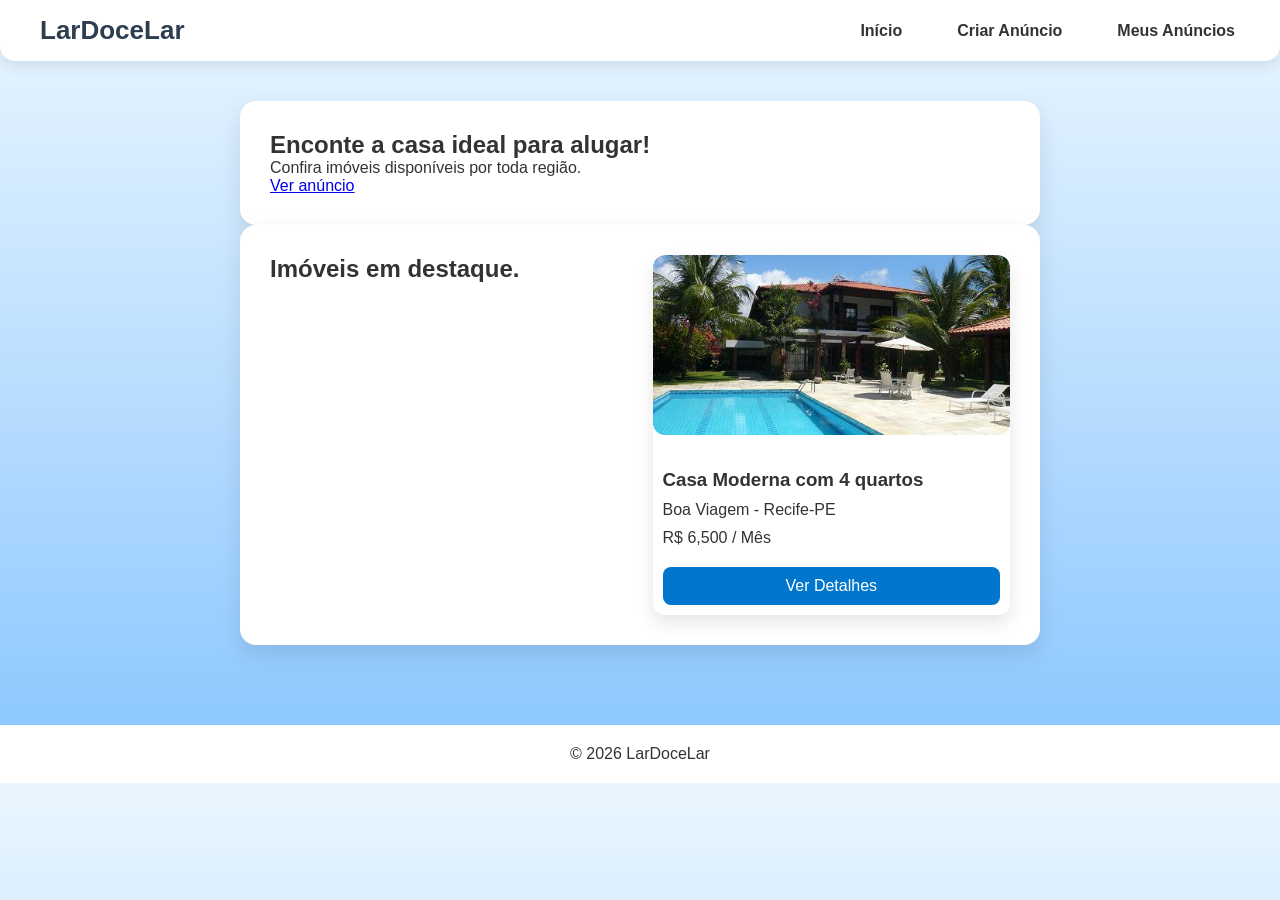
<file: index.html>
<!DOCTYPE html>
<html lang="pt-BR">
<head>
    <meta charset="UTF-8">
    <meta name="viewport" content="width=device-width, initial-scale=1.0">
    <title>Página Inicial</title>
<link rel="stylesheet" href="style.css">
</head>
<body>
    <header class="topo">
        <div class="logo">
            <h1>LarDoceLar</h1>
        </div>

        <nav class="menu">
            <a href="index.html">Início</a>
            <a href="criar-anuncio.html">Criar Anúncio</a>
            <a href="meus-anuncios.html">Meus Anúncios</a>
        </nav>
    </header>
    <main>
        <section>
            <h2>Enconte a casa ideal para alugar!</h2>
            <p>Confira imóveis disponíveis por toda região.</p>
            <a href="anuncio.html">Ver anúncio</a>
        </section> 

        <section>
            <h2>Imóveis em destaque.</h2>
            
            <article>
                <img src="casa_boaviagem.jpg" alt="Casa Moderna pronta para aluguel">
                <h3>Casa Moderna com 4 quartos</h3>
                <p>Boa Viagem - Recife-PE</p>
                <p>R$ 6,500 / Mês</p>
                <a href="anuncio.html">Ver Detalhes</a>
            </article>
            
            
        </section>
    </main>
    <footer>
        <p>© 2026 LarDoceLar</p>
    </footer>
</body>
</html>
</file>
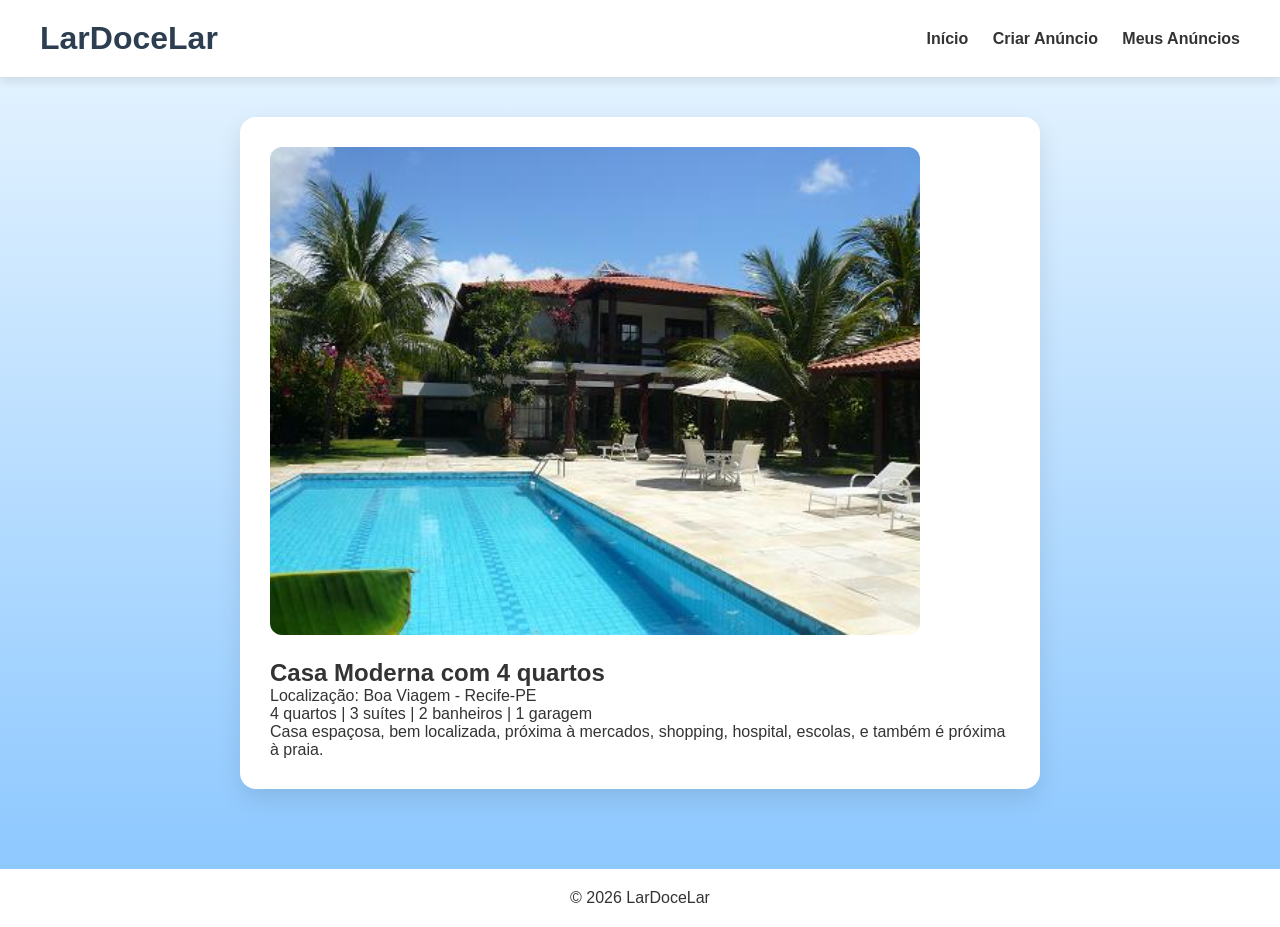
<file: anuncio.html>
<!DOCTYPE html>
<html lang="pt-BR">
<head>
    <meta charset="UTF-8">
    <meta name="viewport" content="width=device-width, initial-scale=1.0">
    <title>Anúncio</title>
    <link rel="stylesheet" href="style.css">

</head>
<body>
    <header>
        <h1>LarDoceLar</h1>

        <nav>
            <a href="index.html">Início</a>
            <a href="criar-anuncio.html">Criar Anúncio</a>
            <a href="meus-anuncios.html">Meus Anúncios</a>
        </nav>
    </header>

    <main>
        <section>
            <img src="casa_boaviagem.jpg">

            <h2>Casa Moderna com 4 quartos</h2>
            <p>Localização: Boa Viagem - Recife-PE</p>
            <p>4 quartos | 3 suítes | 2 banheiros | 1 garagem </p>
            <p>
                Casa espaçosa, bem localizada, próxima à mercados, shopping, hospital, escolas, e também é próxima à praia.
            </p>

        </section>
    </main>

    <footer>
        <p>© 2026 LarDoceLar</p>
    </footer>
    
</body>
</html>
</file>
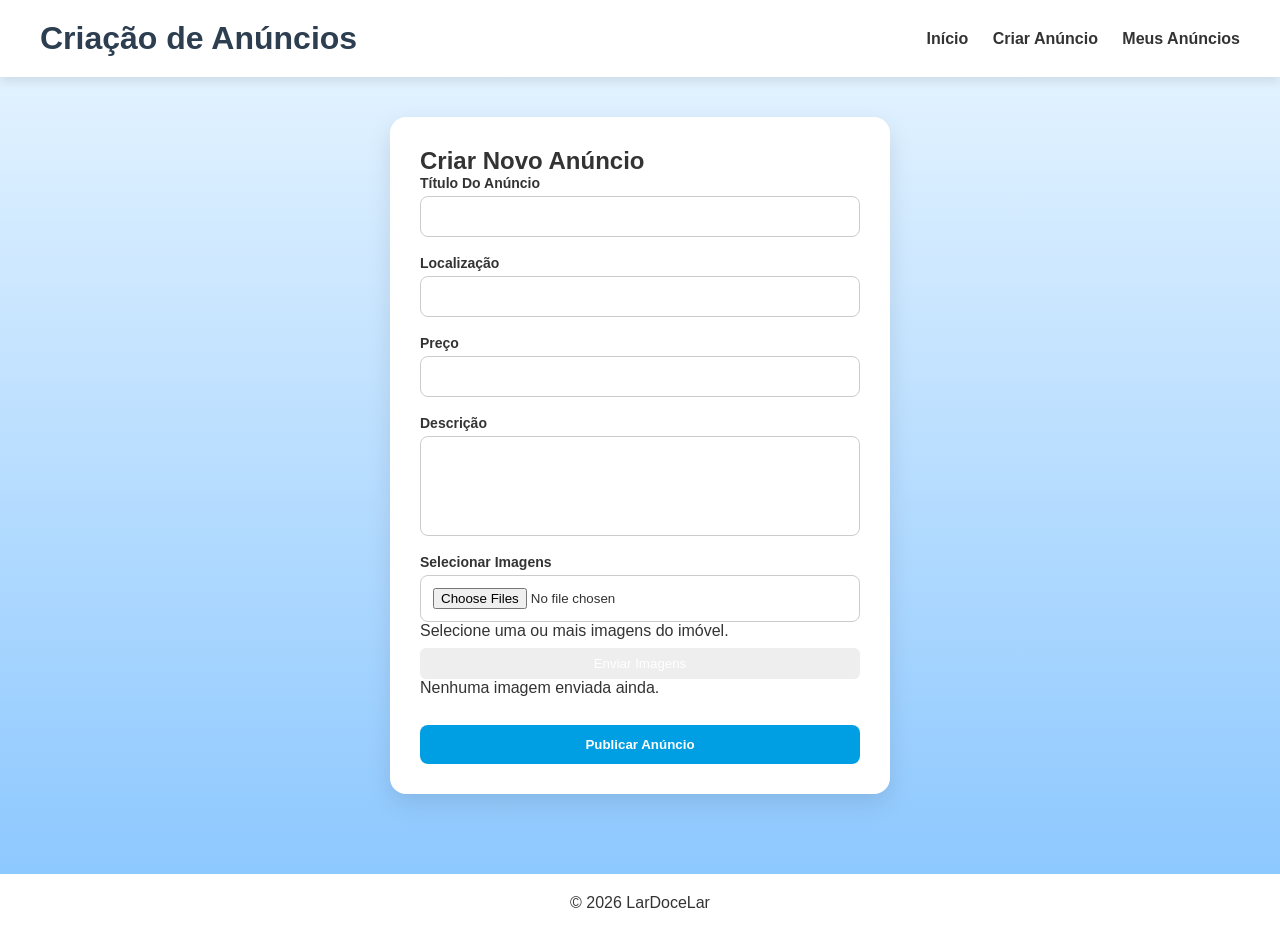
<file: criar-anuncio.html>
<!DOCTYPE html>
<html lang="pt-BR">
<head>
    <meta charset="UTF-8">
    <meta name="viewport" content="width=device-width, initial-scale=1.0">
    <title>Criar Anúncio</title>
    <link rel="stylesheet" href="style.css">
</head>
<body>
    <header>
        <h1>Criação de Anúncios</h1>
        <nav>
            <a href="index.html">Início</a>
            <a href="criar-anuncio.html">Criar Anúncio</a>
            <a href="meus-anuncios.html">Meus Anúncios</a>
        </nav>
    </header>

    <main>                
        <section class="secao-formulario">
            <h2>Criar Novo Anúncio</h2>
            
            <form enctype="multipart/form-data" class="form-anuncio">
                
                <div class="titulo"> 
                    <label for="titulo"> Título Do Anúncio</label>
                    <input type="text" id="titulo" name="titulo" required>
                </div>
                
                <div class="localizacao"> 
                    <label for="localizacao">Localização</label>
                    <input type="text" id="localizacao" name="localizacao" required>
                </div>
                
                <div class="preco"> 
                    <label for="preco">Preço</label>
                    <input type="text" id="preco" name="preco" required>
                </div>
                
                <div class="descricao">
                    <label for="descricao">Descrição</label>
                    <textarea id="descricao" name="descricao" required></textarea>
                </div>
                
                <div class="imagem">
                    <label for="img"> Selecionar Imagens</label>
                    <input type="file" id="img" name="imagens" accept="image/*" multiple>
                    <p>Selecione uma ou mais imagens do imóvel.</p>
                    <button type="button">Enviar Imagens</button>
                    <p id="msg-upload">
                        Nenhuma imagem enviada ainda.
                    </p>
                </div>
                

                <button type="submit">Publicar Anúncio</button>
                
            </form>
        </section>
        
    </main>
    <footer>
        <p>© 2026 LarDoceLar</p>
    </footer>
    </body>
    </html>
</file>
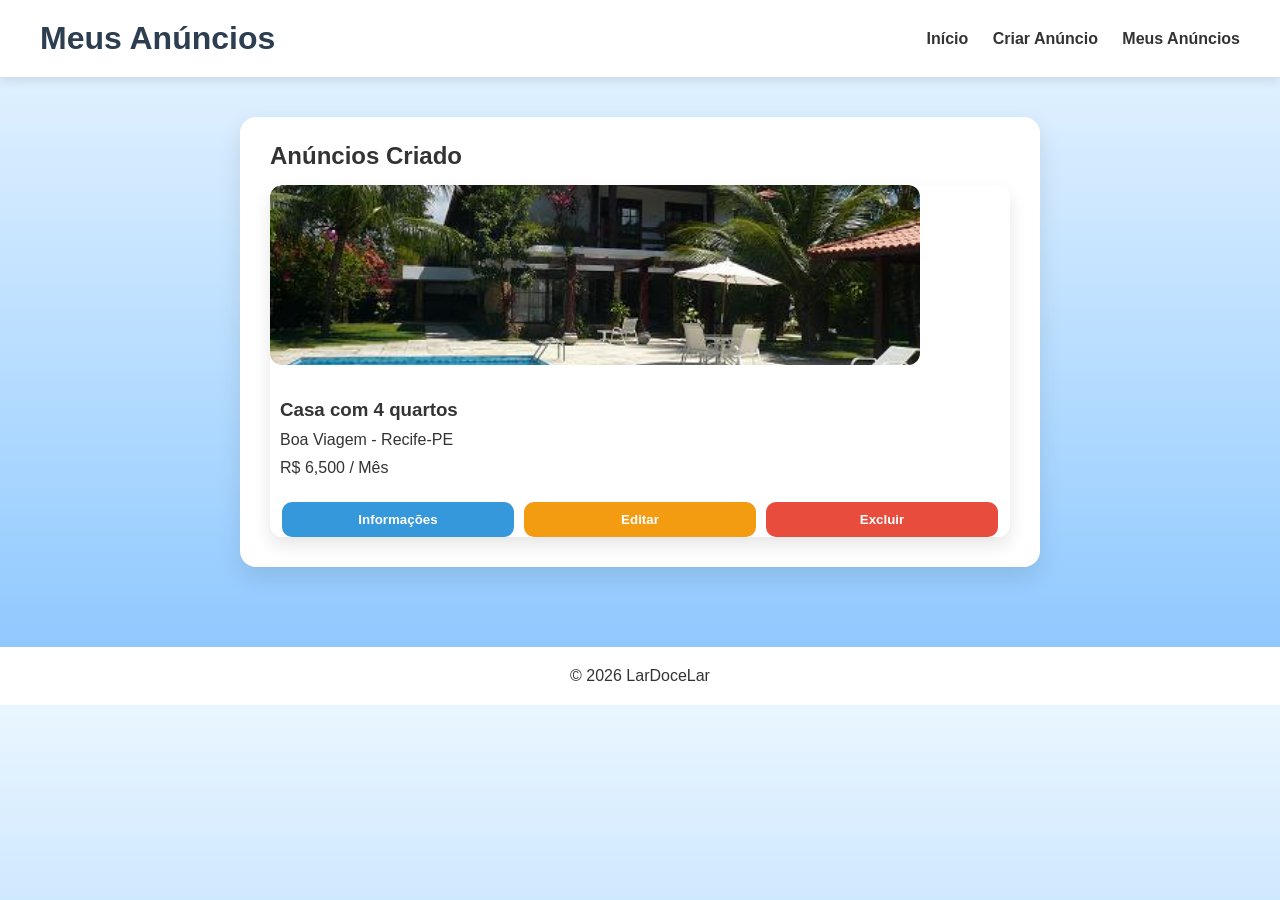
<file: meus-anuncios.html>
<!DOCTYPE html>
<html lang="pt-BR">
<head>
    <meta charset="UTF-8">
    <meta name="viewport" content="width=device-width, initial-scale=1.0">
    <title>Meus Anúncios</title>
    <link rel="stylesheet" href="style.css">
</head>
<body>
    <header>
        <h1>Meus Anúncios</h1>
        <nav>
            <a href="index.html">Início</a>
            <a href="criar-anuncio.html">Criar Anúncio</a>
            <a href="meus-anuncios.html">Meus Anúncios</a>
        </nav>
    </header>
    <main>
        <section>
            <h2 class="titulo-anuncios">Anúncios Criado</h2>

            <article>
                <img src="casa_boaviagem.jpg" alt="Casa Anunciada">
                <h3>Casa com 4 quartos</h3>
                <p>Boa Viagem - Recife-PE</p>
                <p>R$ 6,500 / Mês </p>

                <div class="botoes-anuncio">
                    <button class="btn-info">Informações</button>
                    <button class="btn-editar">Editar</button>
                    <button class="btn-excluir">Excluir</button>
                </div>
            </article>
        </section>
    </main>
    <footer>
        <p>© 2026 LarDoceLar</p>
    </footer>
    
</body>
</html>
</file>
<file: style.css>
* {
    margin: 0;
    padding: 0;
    box-sizing: border-box;
}

body {
    font-family: Arial, sans-serif;
    background: linear-gradient(to top, #87c5ff, #eaf6ff);
    color: #333;
}

header {
    background: #fff;
    padding: 20px 40px;
    display: flex;
    justify-content: space-between;
    align-items: center;
    box-shadow: 0 4px 10px rgba(0,0,0,0.1);
}

header h1 {
    color: #2c3e50;
}

nav a {
    margin-left: 20px;
    text-decoration: none;
    color: #333;
    font-weight: bold;
}

nav a:hover {
    color: #0077cc;
}

main {
    max-width: 1200px;
    margin: auto;
    padding: 40px 20px;
}

section {
    background: #fff;
    padding: 30px;
    border-radius: 16px;
    box-shadow: 0 10px 25px rgba(0,0,0,0.1);
    margin-bottom: 40px;
}

section:nth-child(2) {
    display: grid;
    grid-template-columns: repeat(auto-fit, minmax(280px, 1fr));
    gap: 25px;
}

article {
    width: 100%;
    background: #fff;
    border-radius: 12px;
    overflow: hidden;
    box-shadow: 0 8px 18px rgba(0,0,0,0.1);
    transition: 0.3s;
}

article:hover {
    transform: translateY(-8px);
}

article img {
    width: 100%;
    height: 180px;
    object-fit: cover;
}

article h3 {
    padding: 10px;
}

article p {
    padding: 0 10px 10px;
}

article a {
    display: block;
    text-align: center;
    margin: 10px;
    padding: 10px;
    background: #0077cc;
    color: #fff;
    text-decoration: none;
    border-radius: 8px;
}

article a:hover {
    background: #005fa3;
}

.secao-formulario {
    max-width: 700px;
    margin: auto;
}

.form-anuncio div {
    margin-bottom: 15px;
    display: flex;
    flex-direction: column;
}

.form-anuncio label {
    margin-bottom: 5px;
    font-weight: bold;
}

.form-anuncio input,
.form-anuncio textarea {
    padding: 10px;
    border-radius: 8px;
    border: 1px solid #ccc;
}

.form-anuncio textarea {
    resize: none;
    height: 100px;
}

.form-anuncio button {
    margin-top: 10px;
    padding: 12px;
    background: #27ae60;
    color: #fff;
    border: none;
    border-radius: 8px;
    cursor: pointer;
}

.form-anuncio button:hover {
    background: #1e8449;
}

main section img {
    width: 100%;
    max-width: 650px;
    border-radius: 12px;
    margin-bottom: 20px;
}

main section {
    max-width: 800px;
    margin: auto;
}

footer {
    text-align: center;
    padding: 20px;
    background: #fff;
    margin-top: 40px;
}

.botoes-anuncio {
    display: flex;
    gap: 10px;
    margin-top: 15px;
    padding: 0 12px; 
}

.botoes-anuncio button {
    flex: 1;
    padding: 10px; 
    border: none;
    border-radius: 10px;
    font-weight: bold;
    cursor: pointer;
    transition: 0.3s;
}

.btn-info {
    background: #3498db;
    color: white;
}

.btn-info:hover {
    background: #2980b9;
}

.btn-editar {
    background: #f39c12;
    color: white;
}

.btn-editar:hover {
    background: #d68910;
}

.btn-excluir {
    background: #e74c3c;
    color: white;
}

.btn-excluir:hover {
    background: #c0392b;
}

.topo {
    background: #ffffff;
    padding: 15px 40px;
    display: flex;
    justify-content: space-between;
    align-items: center;
    box-shadow: 0 4px 15px rgba(0,0,0,0.1);
    border-radius: 0 0 15px 15px;
}

.logo h1 {
    color: #2c3e50;
    font-size: 26px;
}

.menu {
    display: flex;
    gap: 25px;
}

.menu a {
    text-decoration: none;
    color: #333;
    font-weight: 600;
    position: relative;
    padding: 5px;
}

.menu a::after {
    content: "";
    position: absolute;
    width: 0%;
    height: 2px;
    background: #0077cc;
    left: 0;
    bottom: 0;
    transition: 0.3s;
}

.menu a:hover::after {
    width: 100%;
}

.menu a:hover {
    color: #0077cc;
}

.titulo-anuncios {
    margin-bottom: 10px;
    transform: translateY(-5px);
}

.secao-formulario {
    max-width: 500px;
    margin: auto;
}

.form-anuncio h2 {
    margin-bottom: 20px;
}

.form-anuncio input,
.form-anuncio textarea {
    padding: 12px;
    border-radius: 8px;
    border: 1px solid #ccc;
    outline: none;
    transition: 0.2s;
}

.form-anuncio input:focus,
.form-anuncio textarea:focus {
    border-color: #009ee3;
}

.form-anuncio label {
    font-size: 14px;
    margin-bottom: 5px;
}

.form-anuncio div {
    margin-bottom: 18px;
}

.form-anuncio button[type="submit"] {
    width: 100%;
    padding: 12px;
    background: #009ee3;
    color: white;
    border: none;
    border-radius: 8px;
    font-weight: bold;
    cursor: pointer;
}

.form-anuncio button[type="submit"]:hover {
    background: #007eb5;
}

.imagem button {
    margin-top: 8px;
    padding: 8px;
    background: #eee;
    border: none;
    border-radius: 6px;
    cursor: pointer;
}

.imagem button:hover {
    background: #ddd;
}
</file>
